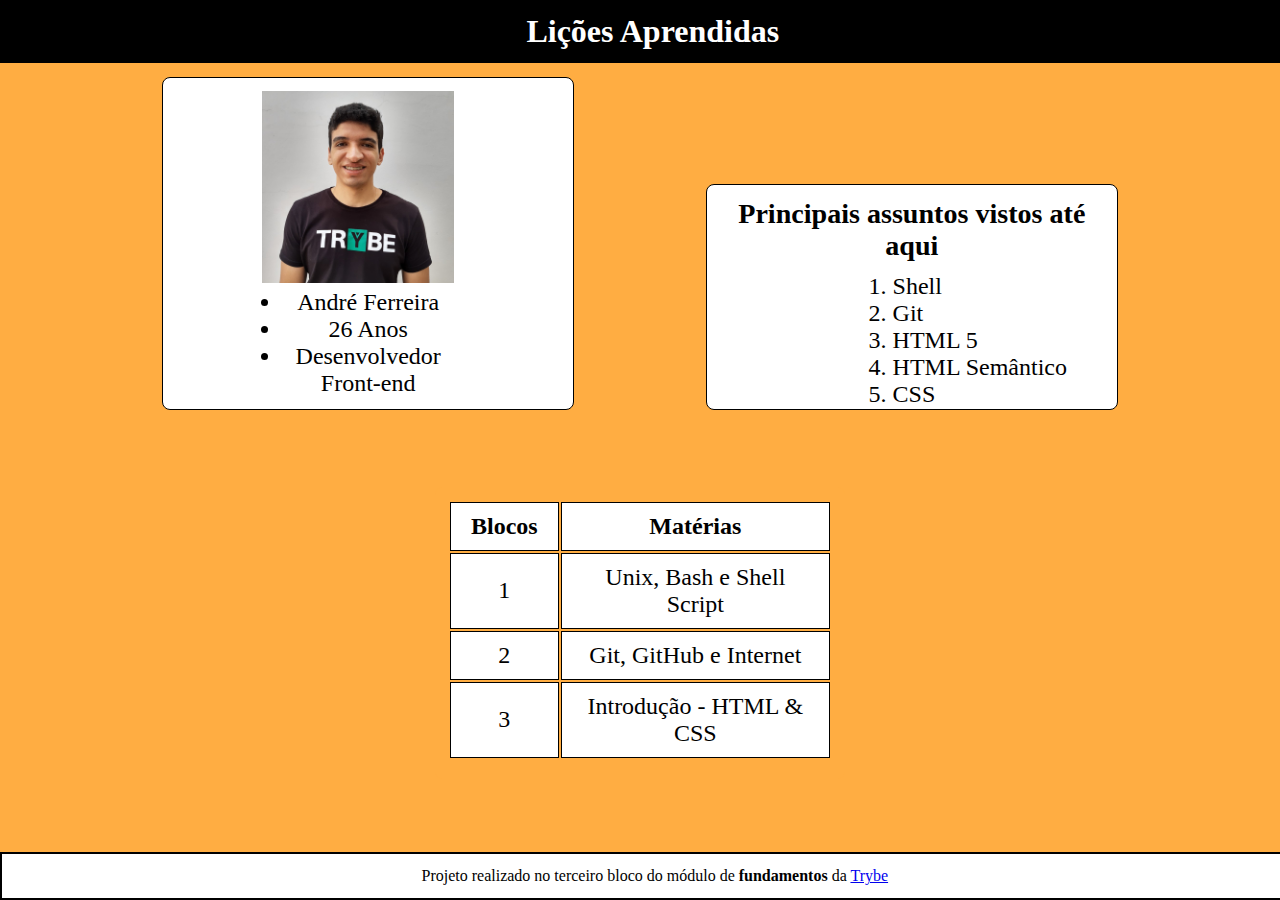
<file: fundamentos-desenvolvimento-web/lessons-learned-bloco3/index.html>
<!DOCTYPE html>
<html lang="pt-br">
<head>
  <meta charset="UTF-8">
  <meta http-equiv="X-UA-Compatible" content="IE=edge">
  <meta name="viewport" content="width=device-width, initial-scale=1.0">
  <title>Lessons Learned</title>
  <link rel="stylesheet" href="style.css">
</head>
<body>
  <header id="cabecalho">
    <h1 id="titulo">Lições Aprendidas</h1>
  </header>
  <div>
    <section id="dados">
      <img src="perfil.jpeg">
      <ul>
        <li>André Ferreira</li>
        <li>26 Anos</li>
        <li>Desenvolvedor Front-end</li>
      </ul>
    </section>
    <section id="assuntos-vistos">
      <h3>Principais assuntos vistos até aqui</h3>
      <ol>
        <li>Shell</li>
        <li>Git</li>
        <li>HTML 5</li>
        <li>HTML Semântico</li>
        <li>CSS</li>
      </ol>
    </section>
    <section id="table-section">
      <table id="table">
        <tr>
          <th>Blocos</th>
          <th>Matérias</th>
        </tr>
        <tr>
          <td>1</td>
          <td>Unix, Bash e Shell Script</td>
        </tr>
        <tr>
          <td>2</td>
          <td>Git, GitHub e Internet</td>
        </tr>
        <tr>
          <td>3</td>
          <td>Introdução - HTML & CSS</td>
        </tr>
      </table>
    </section>
  </div>
  <footer id="rodape">
    <p>
      Projeto realizado no terceiro bloco do módulo de <strong>fundamentos</strong> da
      <a href="https://www.betrybe.com/" target="_blank">Trybe</a>
    </p>
  </footer>
</body>
</html>
</file>
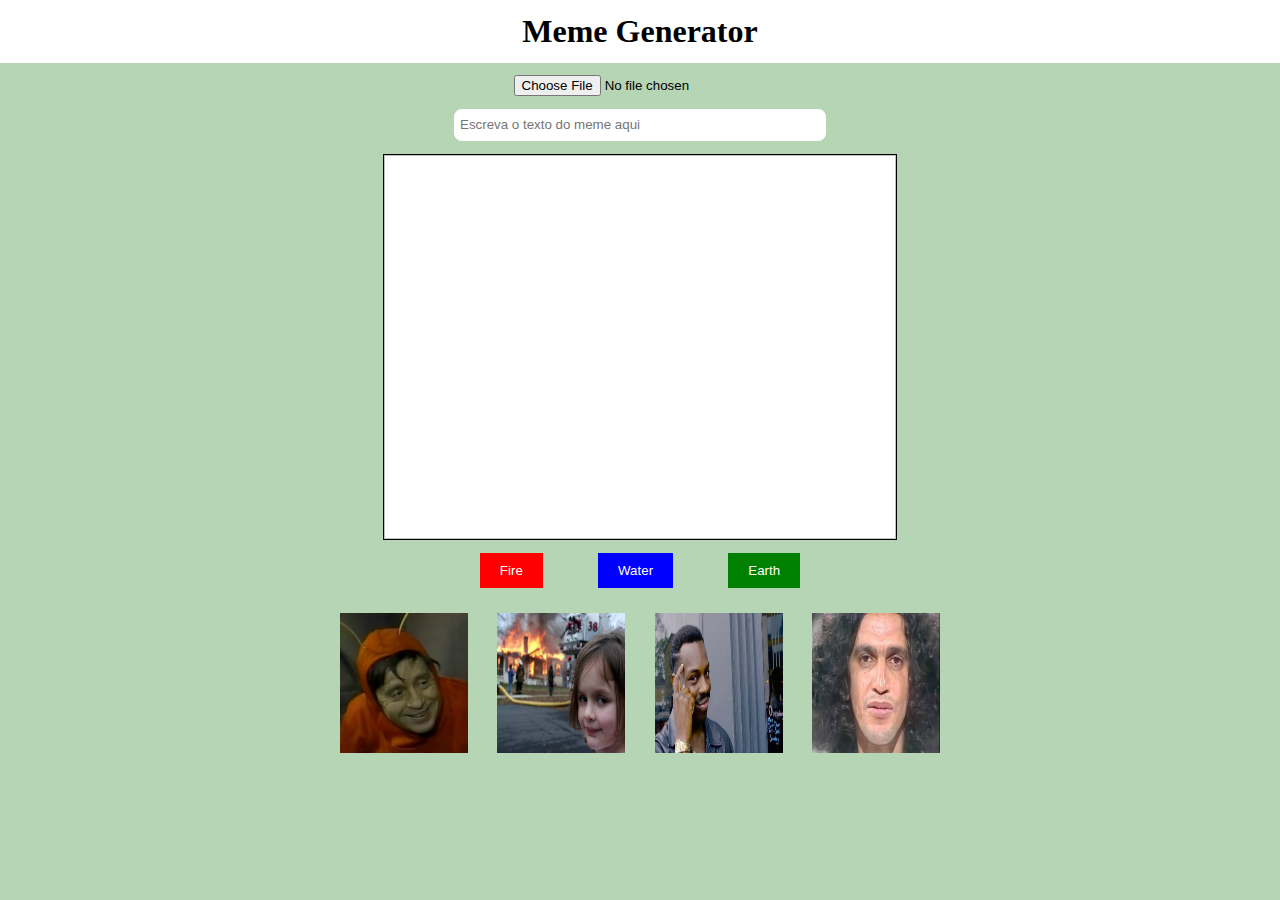
<file: fundamentos-desenvolvimento-web/meme-generator-bloco5/index.html>
<!DOCTYPE html>
<html lang="pt-br">
<head>
  <meta charset="UTF-8">
  <meta http-equiv="X-UA-Compatible" content="IE=edge">
  <meta name="viewport" content="width=device-width, initial-scale=1.0">
  <title>Meme Generator</title>
  <link rel="stylesheet" href="style.css">
</head>
<body>
  <header>
    <h1>Meme Generator</h1>
  </header>
  <section id="meme-settings">
    <input type="file" id="meme-insert" />
    <input
      type="text"
      maxlength="60"
      id="text-input"
      placeholder="Escreva o texto do meme aqui"
    />
  </section>
  <div id="meme-image-container">
    <p class="meme-text" id="meme-text"></p>
    <img id="meme-image" />
  </div>
  <section id="border-buttons">
    <button id="fire">Fire</button>
    <button id="water">Water</button>
    <button id="earth">Earth</button>
  </section>
  <section id="image-templates">
    <img src="./imgs/meme1.jpg" id="meme-1" class="imgs" />
    <img src="./imgs/meme2.jpg" id="meme-2" class="imgs" />
    <img src="./imgs/meme3.jpg" id="meme-3" class="imgs" />
    <img src="./imgs/meme4.jpg" id="meme-4" class="imgs" />
  </section>
  <script src="script.js"></script>
</body>
</html>
</file>
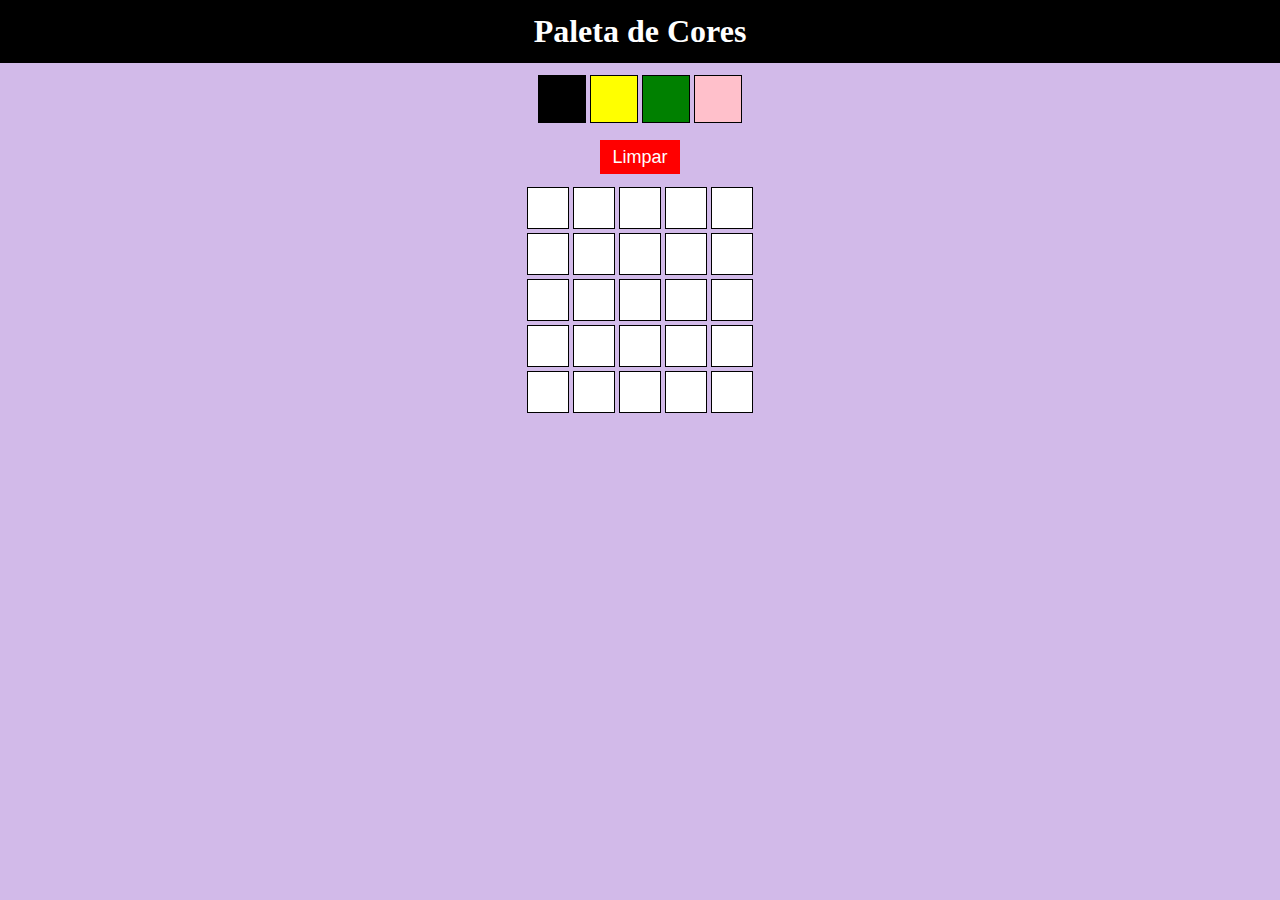
<file: fundamentos-desenvolvimento-web/pixels-art-bloco5/index.html>
<!DOCTYPE html>
<html lang="pt-br">
<head>
  <meta charset="UTF-8">
  <meta http-equiv="X-UA-Compatible" content="IE=edge">
  <meta name="viewport" content="width=device-width, initial-scale=1.0">
  <title>Paleta de Cores</title>
  <link rel="stylesheet" href="style.css">
</head>
<body>
  <header>
    <h1 id="title">Paleta de Cores</h1>
  </header>
  <section id="color-pallete">
    <div class="color selected" id="black"></div>
    <div class="color" id="yellow"></div>
    <div class="color" id="green"></div>
    <div class="color" id="pink"></div>
  </section>
  <section>
    <button id="clear-board">
      Limpar
    </button>
  </section>
  <section id="pixel-board">
    <div id="line1">
      <div class="pixel"></div>
      <div class="pixel"></div>
      <div class="pixel"></div>
      <div class="pixel"></div>
      <div class="pixel"></div>
    </div>
    <div id="line2">
      <div class="pixel"></div>
      <div class="pixel"></div>
      <div class="pixel"></div>
      <div class="pixel"></div>
      <div class="pixel"></div>
    </div>
    <div id="line3">
      <div class="pixel"></div>
      <div class="pixel"></div>
      <div class="pixel"></div>
      <div class="pixel"></div>
      <div class="pixel"></div>
    </div>
    <div id="line4">
      <div class="pixel"></div>
      <div class="pixel"></div>
      <div class="pixel"></div>
      <div class="pixel"></div>
      <div class="pixel"></div>
    </div>
    <div id="line5">
      <div class="pixel"></div>
      <div class="pixel"></div>
      <div class="pixel"></div>
      <div class="pixel"></div>
      <div class="pixel"></div>
    </div>
  </section>
</body>
<script src="script.js"></script>
</html>
</file>
<file: fundamentos-desenvolvimento-web/lessons-learned-bloco3/style.css>
* {
  margin: 0;
  padding: 0;
  border: 0;
}

body {
  background-color: rgb(255, 173, 66);
  text-align: center;
}

header {
  position: fixed;
  z-index: 1;
  top: 0;
  width: 100%;
  background-color: black;
  color: white;
  padding: 1%;
}

section {
  display: inline-block;
  text-align: center;
  padding: 1%;
  border-radius: 8px;
  margin-top: 6%;
  width: 30%;
  background-color: white;
  border: 1px solid black;
  font-size: 150%;
}

#dados {
  margin-right: 10%;
}

ul {
  width: 45%;
}

footer {
  position: fixed;
  width: 100%;
  text-align: center;
  bottom: 0;
  background-color: white;
  padding: 1%;
  margin-top: solid black 1px;
  border: 2px solid black;
}

ol {
  text-align: start;
  transform: translate(45%, 8%);
}

img {
  display: inline-block;
  margin-right: 20px;
  width: 50%;
}

ul {
  display: inline-block;
}

#table {
  display: inline-block;
  text-align: center;
}

#table-section {
  border: none;
  background-color: rgb(255, 173, 66);
  width: 30%;
  margin-bottom: 6%;
}

th, td {
  text-align: center;
  border: 1px solid black;
  padding: 10px 20px;
  background-color: white;
}
</file>
<file: fundamentos-desenvolvimento-web/meme-generator-bloco5/style.css>
* {
  border: 0;
  padding: 0;
  margin: 0;
}

body {
  text-align: center;
  background-color: rgba(73, 151, 73, 0.404);
}

header {
  padding: 1%;
  background-color: white;
}

#meme-settings {
  display: inline-block;
  margin-left: auto;
  margin-right: auto;
  margin: 1%;
}

#meme-image-container {
  position: relative;
  margin-left: auto;
  margin-right: auto;
  border: 1px solid black;
  background-color: white;
  height: 384px;
  width: 512px;
}

#meme-text {
  position: absolute;
  color: white;
  font-size: 30px;
  text-shadow: 5px 5px 5px black;
  max-width: 510px;
  bottom: 10px;
  word-wrap: break-word;
}

#meme-image {
  height: 100%;
  width: 100%;
}

#text-input {
  padding: 1%;
  margin-top: 2%;
  width: 360px;
  height: 20px;
  border-radius: 8px;
}

button {
  color: white;
  padding: 10px 20px;
  margin: 1% 2%;
}

#fire {
  background-color: red;
}

#water {
  background-color: blue;
}

#earth {
  background-color: green;
}

#image-templates img {
  margin: 1%;
  width: 10%;
  height: 140px;
}
</file>
<file: fundamentos-desenvolvimento-web/pixels-art-bloco5/style.css>
* {
  padding: 0;
  margin: 0;
  border: 0;
}

body {
  text-align: center;
  background-color: rgba(142, 81, 199, 0.397);
}

header {
  padding: 1% 0;
  color: white;
  background-color: black;
  margin-bottom: 1%; 
}

.color {
  display: inline-block;
  height: 46px;
  width: 46px;
  border: 1px solid black;
}

#black {
  background-color: black;
}


#yellow {
  background-color: yellow;
}


#green {
  background-color: green;
}


#pink {
  background-color: pink;
}

.pixel {
  display: inline-block;
  height: 40px;
  width: 40px;
  background-color: white;
  border: 1px solid black;
}

button {
  font-size: 18px;
  color: white;
  background-color: red;
  margin: 1% 0;
  padding: 0.5% 1%;
}
</file>
